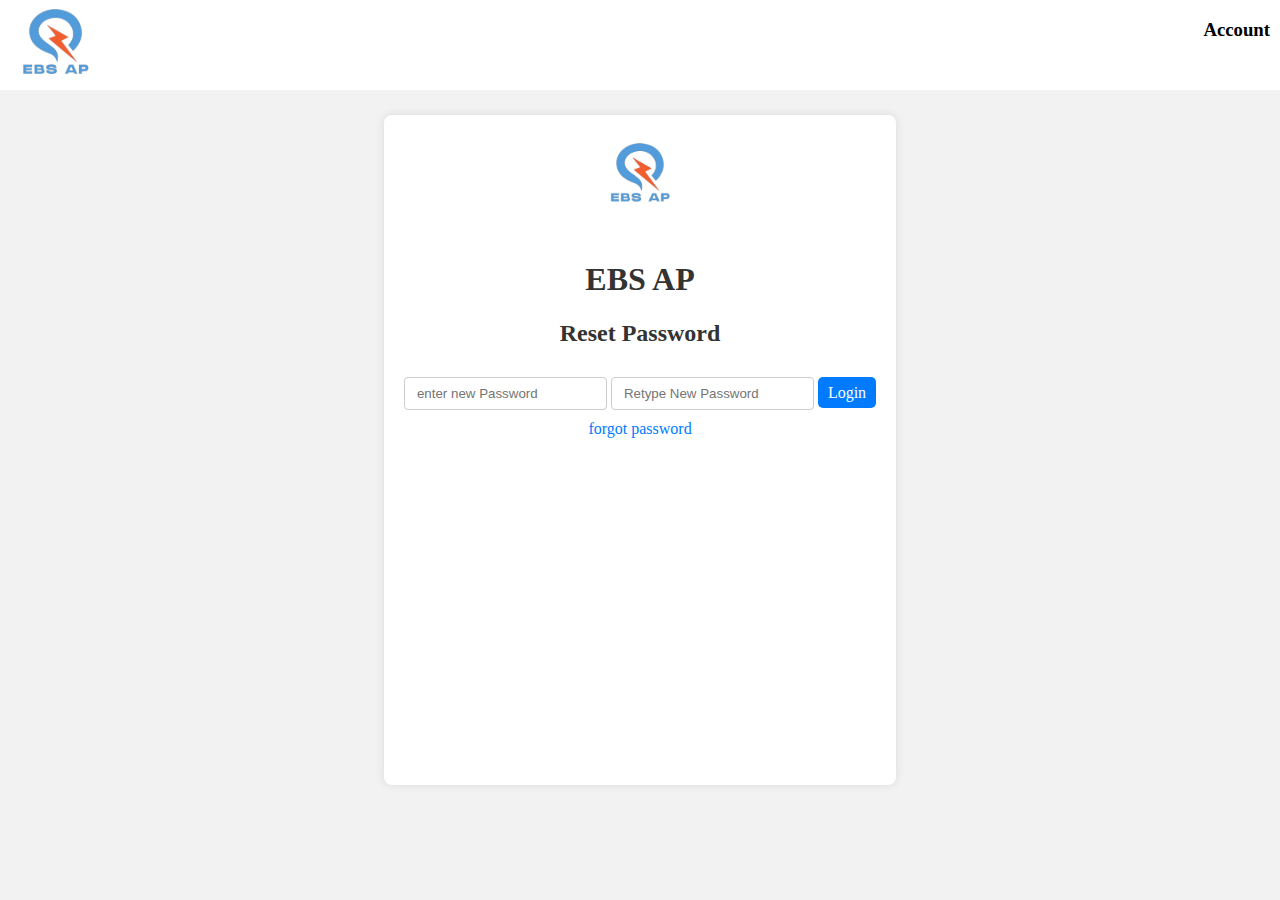
<file: forgot.html>
<!DOCTYPE html>
<html lang="en">
<head>
    <meta charset="UTF-8">
    <meta name="viewport" content="width=device-width, initial-scale=1.0">
    <title>Document</title>
    <link rel="stylesheet" href="styles.css">
  <link rel="stylesheet" href="nav.css">
</head>
<body>
    <div class="outer-container">
        <div class="nav-bar flex">
            <img src="logo.png" alt="EBS AP LOGO"  class="logo-nav">
            <h3>Account</h3>
        </div>
    <div class="container">
    <img src="logo.png" alt="EBS AP Logo" class="logo">
    <h1>EBS AP</h1>
    <form id="login-form">
      <h2>Reset Password</h2>
      <input type="text" id="username" placeholder="enter new Password" required>
      <input type="password" id="password" placeholder="Retype New Password" required>
      <a href="/payment.html" type="submit" id="btn" class="login-btn">Login</a>
    </form>
    <a href="#" class="forgot-pass">forgot password</a>
    <div id="payment-form" class="hidden">
      <h2>Pay Your Bill</h2>
      <p id="billing-no"></p>
      <p id="billing-address"></p>
      <button id="pay-btn">Pay Now</button>
    </div>
  </div>
  </div>
</body>
</html>
</file>
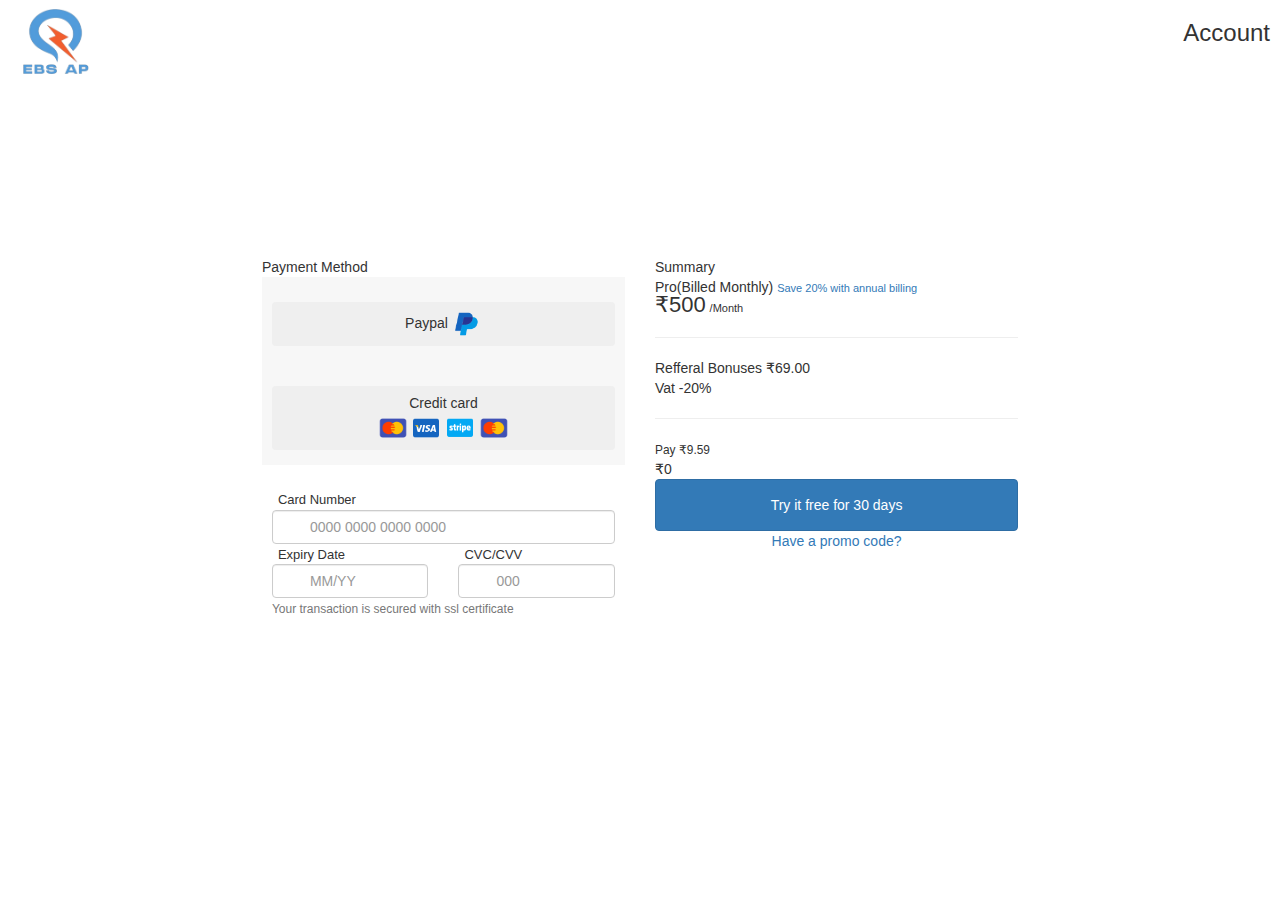
<file: payment-1.html>
<!DOCTYPE html>
<html lang="en">
<head>
    <meta charset="UTF-8">
    <meta name="viewport" content="width=device-width, initial-scale=1.0">
    <title>Payment Page</title>
    <link rel="stylesheet" href="payment.css">
    <link rel="stylesheet" href="nav.css">
    <link rel="stylesheet" href="https://maxcdn.bootstrapcdn.com/bootstrap/3.4.1/css/bootstrap.min.css">
  <script src="https://ajax.googleapis.com/ajax/libs/jquery/3.7.1/jquery.min.js"></script>
  <script src="https://maxcdn.bootstrapcdn.com/bootstrap/3.4.1/js/bootstrap.min.js"></script>
</head>
<body>
    <div class="outer-container">
        <div class="nav-bar flex">
            <img src="logo.png" alt="EBS AP LOGO"  class="logo-nav">
            <h3>Account</h3>
        </div>
<div class="container d-flex justify-content-center mt-5 mb-5">
    <div class="row g-3">
      <div class="col-md-6">  
        <span>Payment Method</span>
        <div class="card">
          <div class="accordion" id="accordionExample">
            <div class="card">
              <div class="card-header p-0" id="headingTwo">
                <h2 class="mb-0">
                  <button class="btn btn-light btn-block text-left collapsed p-3 rounded-0 border-bottom-custom" type="button" data-toggle="collapse" data-target="#collapseTwo" aria-expanded="false" aria-controls="collapseTwo">
                    <div class="d-flex align-items-center justify-content-between">
                      <span>Paypal</span>
                      <img src="paypal.png" width="30">  
                    </div>
                  </button>
                </h2>
              </div>
              <div id="collapseTwo" class="collapse" aria-labelledby="headingTwo" data-parent="#accordionExample">
                <div class="card-body">
                  <input type="text" class="form-control" placeholder="Paypal email">
                </div>
              </div>
            </div>
            <div class="card">
              <div class="card-header p-0">
                <h2 class="mb-0">
                  <button class="btn btn-light btn-block text-left p-3 rounded-0" data-toggle="collapse" data-target="#collapseOne" aria-expanded="true" aria-controls="collapseOne">
                    <div class="d-flex align-items-center justify-content-between">
                      <span>Credit card</span>
                      <div class="icons">
                        <img src="mastere.png" width="30">
                        <img src="visa.png" width="30">
                        <img src="stripe.png" width="30">
                        <img src="master2.png" width="30">
                      </div>
  
                    </div>
                  </button>
                </h2>
              </div>

              <div id="collapseOne" class="collapse show" aria-labelledby="headingOne" data-parent="#accordionExample">
                <div class="card-body payment-card-body">
                  
                  <span class="font-weight-normal card-text">Card Number</span>
                  <div class="input">

                    <i class="fa fa-credit-card"></i>
                    <input type="text" class="form-control" placeholder="0000 0000 0000 0000">
                    
                  </div> 

                  <div class="row mt-3 mb-3">

                    <div class="col-md-6">

                      <span class="font-weight-normal card-text">Expiry Date</span>
                      <div class="input">

                        <i class="fa fa-calendar"></i>
                        <input type="text" class="form-control" placeholder="MM/YY">
                        
                      </div> 
                      
                    </div>


                    <div class="col-md-6">

                      <span class="font-weight-normal card-text">CVC/CVV</span>
                      <div class="input">

                        <i class="fa fa-lock"></i>
                        <input type="text" class="form-control" placeholder="000">
                        
                      </div> 
                      
                    </div>
                    

                  </div>

                  <span class="text-muted certificate-text"><i class="fa fa-lock"></i> Your transaction is secured with ssl certificate</span>
                 
                </div>
              </div>
            </div>
            
          </div>
          
        </div>

      </div>

      <div class="col-md-6">
          <span>Summary</span>

          <div class="card">

            <div class="d-flex justify-content-between p-3">

              <div class="d-flex flex-column">

                <span>Pro(Billed Monthly) <i class="fa fa-caret-down"></i></span>
                <a href="#" class="billing">Save 20% with annual billing</a>
                
              </div>

              <div class="mt-1">
                <sup class="super-price">₹500</sup>
                <span class="super-month">/Month</span>
              </div>
              
            </div>

            <hr class="mt-0 line">

            <div class="p-3">

              <div class="d-flex justify-content-between mb-2">

                <span>Refferal Bonuses</span>
                <span>₹69.00</span>
                
              </div>

              <div class="d-flex justify-content-between">

                <span>Vat <i class="fa fa-clock-o"></i></span>
                <span>-20%</span>
                
              </div>
              

            </div>

            <hr class="mt-0 line">


            <div class="p-3 d-flex justify-content-between">

              <div class="d-flex flex-column">

                <span></span>
                <small>Pay ₹9.59</small>
                
              </div>
              <span>₹0</span>

              

            </div>


            <div class="p-3">

            <button class="btn btn-primary btn-block free-button">Try it free for 30 days</button> 
           <div class="text-center">
             <a href="#">Have a promo code?</a>
           </div>
              
            </div>



            
          </div>
      </div>
      
    </div>
  </div>
  </div>
</body>
</html>
</file>
<file: styles.css>
body {
    /* font-family: Arial, sans-serif; */
    margin: 0;
    padding: 0;
    display: flex;
    justify-content: center;
    align-items: center;
    height: 100vh;
    background-color: #f2f2f2;
  }
  
  .container {
    text-align: center;
    background-color: #fff;
    padding: 20px;
    border-radius: 8px;
    box-shadow: 0 0 10px rgba(0, 0, 0, 0.1);
  }
  
  .logo {
    width: 100px;
    margin-bottom: 20px;
  }
  
  h1, h2 {
    color: #333;
  }
  
  input, button {
    margin: 10px 0;
    padding: 8px 12px;
    border: 1px solid #ccc;
    border-radius: 4px;
  }button {
    background-color: #007bff;
    color: #fff;
    cursor: pointer;
  }
  
  .hidden {
    display: none;
  }

  .login-btn {
    background: #007bff;
    padding-left: 10px;
    padding-right: 10px;
    padding-top: 7px;
    padding-bottom: 7px;
    border-radius: 5px;
    color: white;
    text-decoration: none;
  }

  .forgot-pass {
    text-decoration: none;
    color: #007bff;
  }

  .forgot-pass:hover{
    text-decoration: underline;
  }

.hidden{
  display: none;
}
</file>
<file: nav.css>
.nav-bar {
    position: absolute;
    top: 0px;
    height: 10vh;
    background-color: white;
    width: 100%;
    margin-bottom: 20px;;
    display: flex;
    justify-content: space-between;
  }

  .outer-container {
    display: flex;
    justify-content: center;
    width: 100%;
    height: 100vh;
  }

  .container{
    height: 70vh;
    align-self:center ;
  }

  .nav-bar h3 {
    margin-right: 10px;
  }
</file>
<file: payment.css>
@import url("https://fonts.googleapis.com/css2?family=Poppins:weight@100;200;300;400;500;600;700;800&display=swap");


       body{
        background-color:#f5eee7;
        font-family: "Poppins", sans-serif;
        font-weight: 300;
       }

       .container{

        height: 100vh;
        display: flex;
        justify-content: center;
        align-items: center;

       }

       .card{

        border: none;
       }

       .card-header {
            padding: .5rem 1rem;
            margin-bottom: 0;
            background-color: rgba(0,0,0,.03);
            border-bottom: none;
        }

        .btn-light:focus {
            color: #212529;
            background-color: #e2e6ea;
            border-color: #dae0e5;
            box-shadow: 0 0 0 0.2rem rgba(216,217,219,.5);
        }

        .form-control{

          height: 50px;
    border: 2px solid #eee;
    border-radius: 6px;
    font-size: 14px;
        }

        .form-control:focus {
    color: #495057;
    background-color: #fff;
    border-color: #039be5;
    outline: 0;
    box-shadow: none;

    }

    .input{

      position: relative;
    }

    .input i{

          position: absolute;
    top: 16px;
    left: 11px;
    color: #989898;
    }

    .input input{

      text-indent: 25px;
    }

    .card-text{

      font-size: 13px;
    margin-left: 6px;
    }

    .certificate-text{

      font-size: 12px;
    }

       
    .billing{
      font-size: 11px;
    }  

    .super-price{

          top: 0px;
    font-size: 22px;
    }

    .super-month{

          font-size: 11px;
    }


    .line{
      color: #bfbdbd;
    }

    .free-button{

          background: #1565c0;
    height: 52px;
    font-size: 15px;
    border-radius: 8px;
    }


    .payment-card-body{

    flex: 1 1 auto;
    padding: 24px 1rem !important;

    }
</file>
